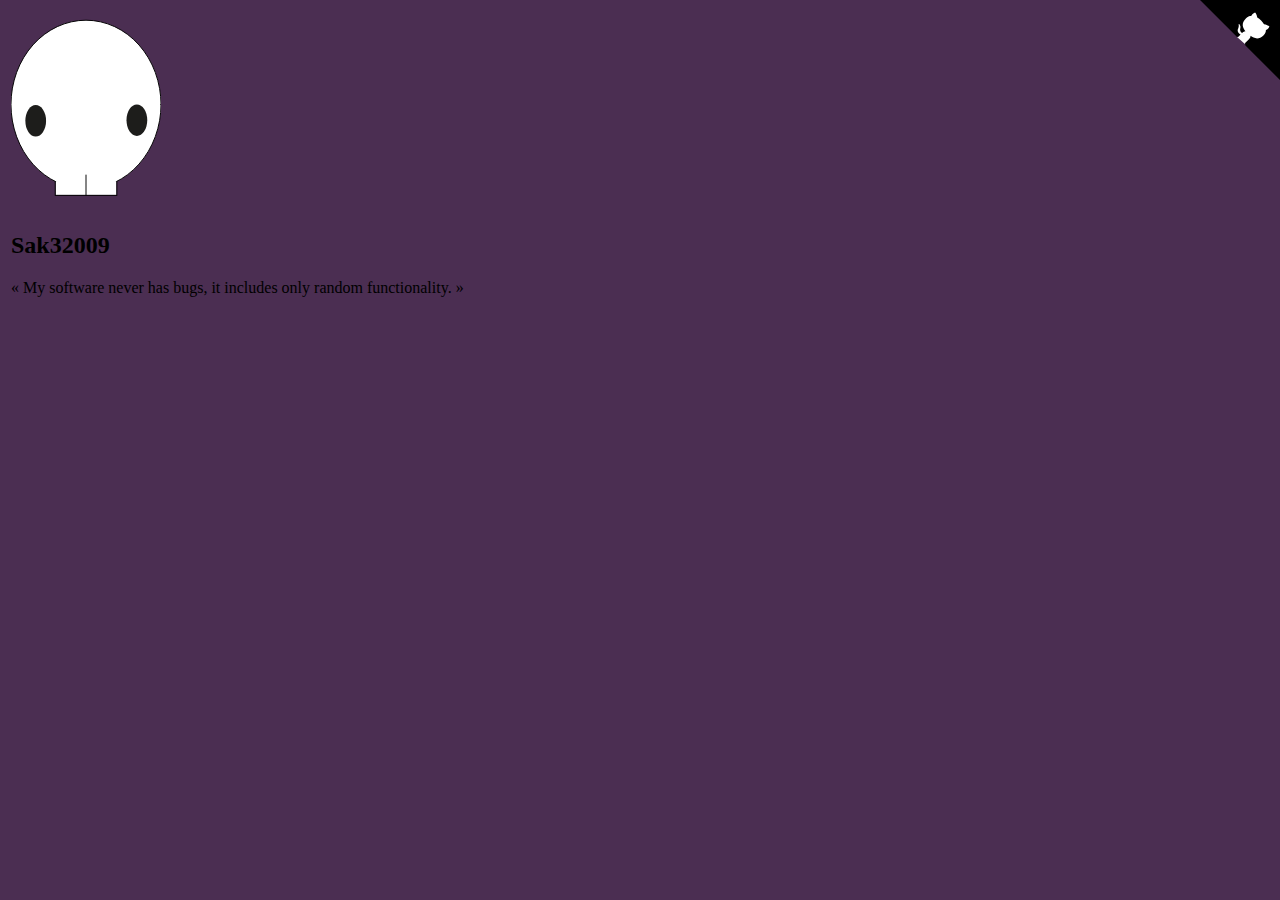
<file: index.html>
<!DOCTYPE html>
<html class="h-100">
    <head>
        <meta charset="utf-8" />
        <meta name="viewport" content="width=device-width, initial-scale=1" />
        <title>Sak32009</title>
        <!-- BASE -->
        <base href="https://sak32009.github.io/" />
        <!-- SEO -->
        <meta name="author" content="Sak32009" />
        <meta name="description" content="The real Sak32009!" />
        <meta name="robots" content="index,follow" />
        <meta name="googlebot" content="index,follow" />
        <meta name="google" content="nositelinkssearchbox" />
        <meta name="google" content="notranslate" />
        <!-- BOOTSTRAP -->
        <link rel="stylesheet" href="https://cdnjs.cloudflare.com/ajax/libs/twitter-bootstrap/4.5.3/css/bootstrap.min.css" integrity="sha512-oc9+XSs1H243/FRN9Rw62Fn8EtxjEYWHXRvjS43YtueEewbS6ObfXcJNyohjHqVKFPoXXUxwc+q1K7Dee6vv9g==" crossorigin="anonymous" />
        <!-- CORNER -->
        <link rel="stylesheet" href="corner.css" crossorigin="anonymous" />
        <!-- MAIN -->
        <style>body{background-color:#4b2e52;}</style>
    </head>
    <body class="h-100">
        <a href="https://github.com/Sak32009/" class="github-corner">
            <svg xmlns="http://www.w3.org/2000/svg" width="80" height="80" viewBox="0 0 250 250" fill="#fff" style="position: absolute; top: 0; right: 0;">
                <path d="M0 0l115 115h15l12 27 108 108V0z" fill="#000" />
                <path class="octo-arm" d="M128 109c-15-9-9-19-9-19 3-7 2-11 2-11-1-7 3-2 3-2 4 5 2 11 2 11-3 10 5 15 9 16" style="-webkit-transform-origin: 130px 106px; transform-origin: 130px 106px;" />
                <path class="octo-body" d="M115 115s4 2 5 0l14-14c3-2 6-3 8-3-8-11-15-24 2-41 5-5 10-7 16-7 1-2 3-7 12-11 0 0 5 3 7 16 4 2 8 5 12 9s7 8 9 12c14 3 17 7 17 7-4 8-9 11-11 11 0 6-2 11-7 16-16 16-30 10-41 2 0 3-1 7-5 11l-12 11c-1 1 1 5 1 5z" />
            </svg>
        </a>
        <table class="w-100 h-100">
            <tbody>
                <tr>
                    <td class="align-middle">
                        <div class="text-center text-white m-2">
                            <!-- LOGO -->
                            <img src="sak32009.svg" class="img-fluid" style="max-width: 150px;" alt="Logo" />
                            <!-- TITLE -->
                            <h2>Sak32009</h2>
                            <!-- SLOGAN -->
                            <p>&#171; My software never has bugs, it includes only random functionality. &#187;</p>
                        </div>
                    </td>
                </tr>
            </tbody>
        </table>
    </body>
</html>
</file>
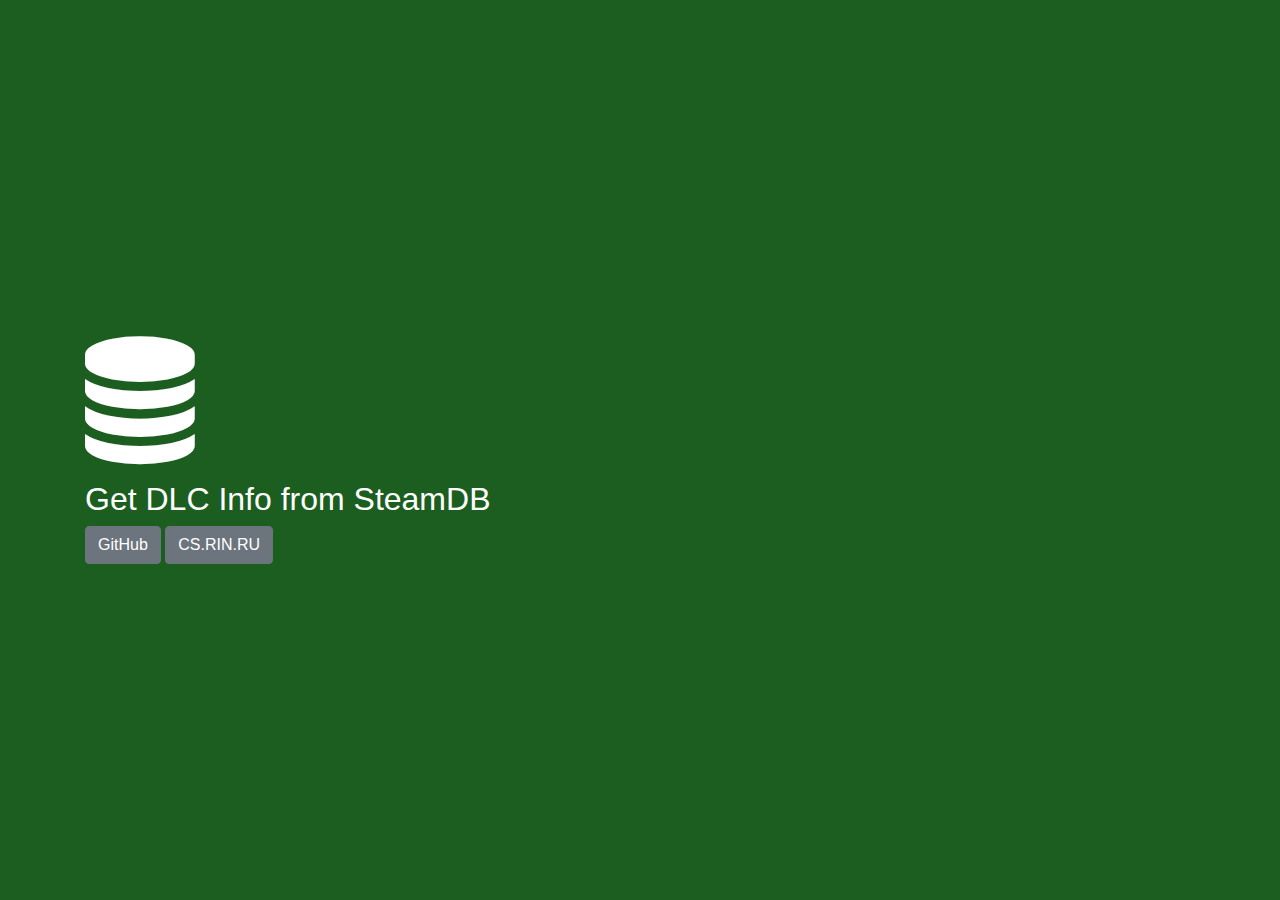
<file: steamdb/index.html>
<!DOCTYPE html>
<html>
    <head>
        <meta charset="utf-8">
        <meta http-equiv="x-ua-compatible" content="ie=edge">
        <meta name="viewport" content="width=device-width, initial-scale=1, shrink-to-fit=no">
        <title>Sak32009 - Get DLC Info from SteamDB</title>
        <!-- BASE -->
        <base href="https://sak32009.github.io/steamdb/">
        <!-- SEO -->
        <meta name="author" content="Sak32009">
        <meta name="description" content="Get DLC Info from SteamDB">
        <meta name="robots" content="index,follow,noodp">
        <meta name="googlebot" content="index,follow">
        <!-- FAVICON -->
        <link rel="icon" href="images/16x16.png" sizes="16x16" type="image/png">
        <link rel="icon" href="images/32x32.png" sizes="32x32" type="image/png">
        <link rel="icon" href="images/48x48.png" sizes="48x48" type="image/png">
        <link rel="icon" href="images/62x62.png" sizes="62x62" type="image/png">
        <link rel="icon" href="images/192x192.png" sizes="192x192" type="image/png">
        <link rel="apple-touch-icon" href="images/apple-touch-icon.144x144.png">
        <link rel="apple-touch-icon" sizes="57x57" href="images/apple-touch-icon.57x57.png">
        <link rel="apple-touch-icon" sizes="72x72" href="images/apple-touch-icon.72x72.png">
        <link rel="apple-touch-icon" sizes="114x114" href="images/apple-touch-icon.114x114.png">
        <link rel="apple-touch-icon" sizes="144x144" href="images/apple-touch-icon.144x144.png">
        <!-- BOOTSTRAP -->
        <link href="https://cdnjs.cloudflare.com/ajax/libs/twitter-bootstrap/4.0.0-alpha.5/css/bootstrap.min.css" rel="stylesheet">
        <!-- FONT AWESOME -->
        <link href="https://cdnjs.cloudflare.com/ajax/libs/font-awesome/4.7.0/css/font-awesome.min.css" rel="stylesheet">
        <!-- MAIN -->
        <style>html,body{height:100%}body{background-color:#1b5e20}.fa-8x{font-size:8em}</style>
        <!-- GOOGLE ANALYTICS -->
        <script src="../gagol.js"></script>
    </head>
    <body>
        <table class="w-100 h-100">
            <tbody>
                <tr>
                    <td class="align-middle">
                        <div class="container text-xs-center text-white py-2">
                            <!-- LOGO -->
                            <p><i class="fa fa-database fa-8x" aria-hidden="true"></i></p>
                            <!-- TITLE -->
                            <h2>Get DLC Info from SteamDB</h2>
                            <!-- LINK -->
                            <div class="mt-2">
                                <a class="btn btn-secondary" href="https://github.com/Sak32009/" target="_blank">GitHub</a>
                                <a class="btn btn-secondary" href="https://github.com/Sak32009/GetDLCInfoFromSteamDB/" target="_blank">CS.RIN.RU</a>
                            </div>
                        </div>
                    </td>
                </tr>
            </tbody>
        </table>
    </body>
</html>
</file>
<file: corner.css>
.github-corner:hover .octo-arm {
    -webkit-animation: octocat-wave 560ms ease-in-out;
    animation: octocat-wave 560ms ease-in-out;
}
@-webkit-keyframes octocat-wave {
    0% {
        -webkit-transform: rotate(0deg);
        transform: rotate(0deg);
    }
    20% {
        -webkit-transform: rotate(-25deg);
        transform: rotate(-25deg);
    }
    40% {
        -webkit-transform: rotate(10deg);
        transform: rotate(10deg);
    }
    60% {
        -webkit-transform: rotate(-25deg);
        transform: rotate(-25deg);
    }
    80% {
        -webkit-transform: rotate(10deg);
        transform: rotate(10deg);
    }
    100% {
        -webkit-transform: rotate(0deg);
        transform: rotate(0deg);
    }
}
@keyframes octocat-wave {
    0% {
        -webkit-transform: rotate(0deg);
        transform: rotate(0deg);
    }
    20% {
        -webkit-transform: rotate(-25deg);
        transform: rotate(-25deg);
    }
    40% {
        -webkit-transform: rotate(10deg);
        transform: rotate(10deg);
    }
    60% {
        -webkit-transform: rotate(-25deg);
        transform: rotate(-25deg);
    }
    80% {
        -webkit-transform: rotate(10deg);
        transform: rotate(10deg);
    }
    100% {
        -webkit-transform: rotate(0deg);
        transform: rotate(0deg);
    }
}
@media (max-width: 500px) {
    .github-corner:hover .octo-arm {
        -webkit-animation: none;
        animation: none;
    }
    .github-corner .octo-arm {
        -webkit-animation: octocat-wave 560ms ease-in-out;
        animation: octocat-wave 560ms ease-in-out;
    }
}
</file>
